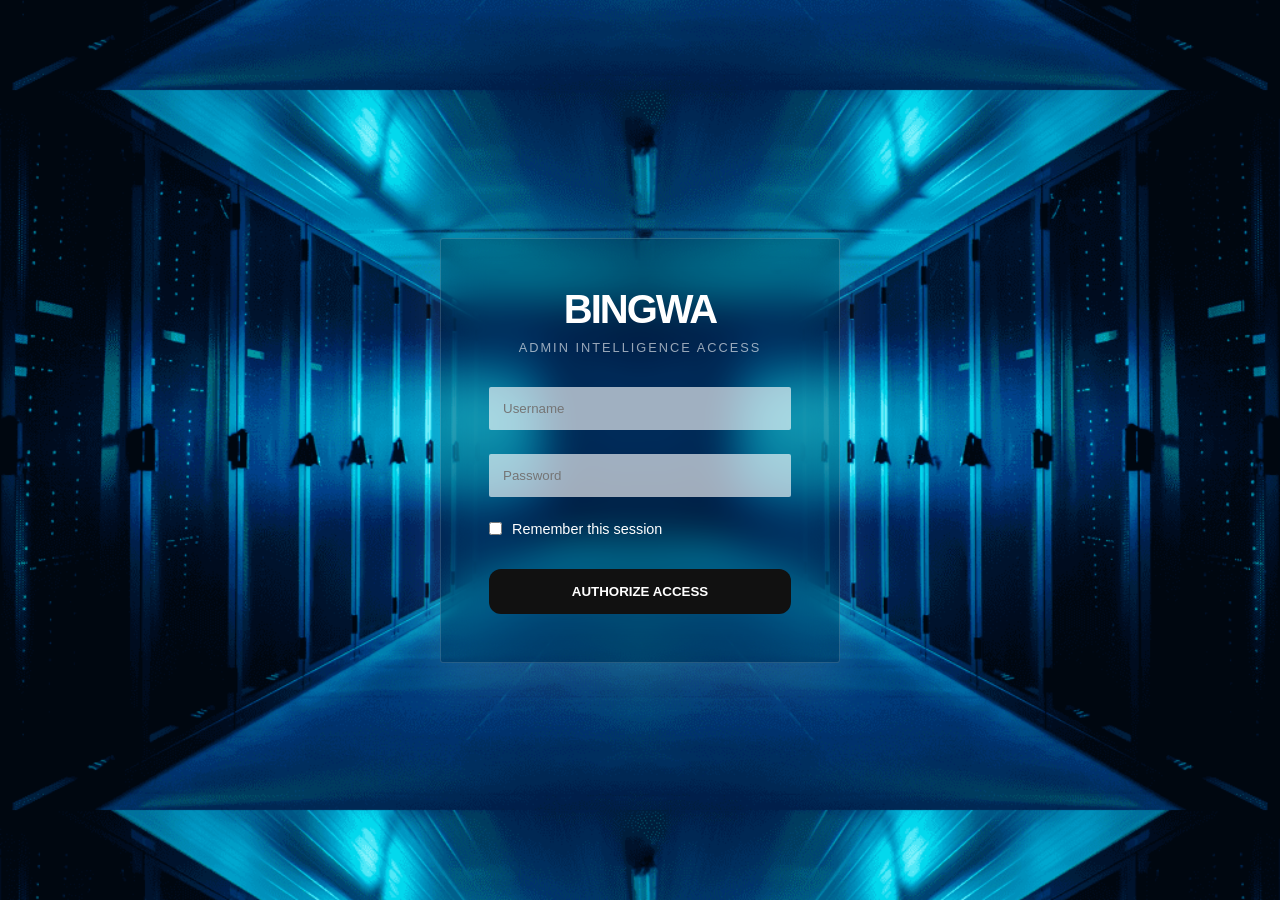
<file: index.html>
<!DOCTYPE html>
<html lang="en">
<head>
    <meta charset="UTF-8">
    <meta name="viewport" content="width=device-width, initial-scale=1.0">
    <title>Bingwa Sokoni | Admin Login</title>
    <link rel="shortcut icon" href="/assets/icons/icon.png" type="image/x-icon">
    <style>
        :root {
            --bg-pastel: #a5c3f7;
            --card-glass: rgba(255, 255, 255, 0.7);
            --accent-cyan: #00f2ff;
        }

        * { box-sizing: border-box; margin: 0; padding: 0; }

        body {
            font-family: 'Inter', sans-serif;
            background-color: var(--bg-pastel);
            height: 100vh;
            display: flex;
            justify-content: center;
            align-items: center;
            overflow: hidden;
            background-image: url(/assets/images/lp.webp);
            background-size: contain;
            background-position: center;

        }

        .login-card {
            background: rgba(0, 0, 0, 0.179);
            backdrop-filter: blur(20px);
            -webkit-backdrop-filter: blur(20px);
            padding: 3rem;
            border-radius: 3px;
            width: 100%;
            max-width: 400px;
            color: white;
            border: 1px solid rgba(255, 255, 255, 0.152);
            box-shadow: 0 20px 50px rgba(255, 255, 255, 0.1);
            text-align: center;
        }

        h1 {
            font-size: 2.5rem;
            font-weight: 900;
            letter-spacing: -2px;
            margin-bottom: 0.5rem;
        }

        p {
            font-size: 0.8rem;
            text-transform: uppercase;
            letter-spacing: 2px;
            opacity: 0.6;
            margin-bottom: 2rem;
        }

        .input-group {
            margin-bottom: 1.5rem;
            text-align: left;
        }

        input[type="text"], input[type="password"] {
            width: 100%;
            padding: 12px;
            border-radius: 2px;
            border: 2px solid transparent;
            background: rgba(255, 255, 255, 0.626);
            font-family: inherit;
            outline: none;
            transition: 0.2s;
        }

        input:focus {
            border-color: var(--accent-cyan);
            background: white;
        }

        .remember-me {
            display: flex;
            align-items: center;
            gap: 10px;
            font-size: 0.9rem;
            margin-bottom: 2rem;
            cursor: pointer;
        }

        .btn-login {
            width: 100%;
            background: #111;
            color: #fff;
            border: none;
            padding: 15px;
            border-radius: 12px;
            font-weight: 700;
            cursor: pointer;
            transition: 0.2s;
        }

        .btn-login:hover { background: #333; }

        .toast {
            position: fixed; top: 2rem; right: 2rem;
            padding: 15px 25px; border-radius: 5px;
            background: white; color: black;
            box-shadow: 0 10px 30px rgba(0,0,0,0.2);
            display: none;
            z-index: 1000;
        }

        .error { background: #ff4d4d; color: white; }
        .success { background: #ccff00; color: black; }
    </style>
</head>
<body>

<div class="login-card">
    <h1>BINGWA</h1>
    <p>Admin Intelligence Access</p>
    
    <div class="input-group">
        <input type="text" id="username" placeholder="Username">
    </div>
    <div class="input-group">
        <input type="password" id="password" placeholder="Password">
    </div>

    <label class="remember-me">
        <input type="checkbox" id="remember"> Remember this session
    </label>

    <button class="btn-login" id="login-btn">AUTHORIZE ACCESS</button>
</div>

<div id="toast" class="toast"></div>
<script src="/assets/js/utils.js"></script>

<script>
    document.getElementById('login-btn').addEventListener('click', async () => {
        const username = document.getElementById('username').value;
        const password = document.getElementById('password').value;
        const remember = document.getElementById('remember').checked;

        if (!username || !password) {
            showToast('error', 'Fields cannot be empty');
            return;
        }

        try {
            const response = await fetch(`${baseUrl}/admin/login`, {
                method: 'POST',
                headers: { 'Content-Type': 'application/json' },
                body: JSON.stringify({ username, password, remember })
            });

            const data = await response.json();

            if (data.status === 'success') {
                const expiry = remember ? 7 : 1;
                setCookie('id', data.id, expiry);
                setCookie('token', data.token, expiry);
                
                showToast('success', data.message);
                setTimeout(() => { window.location.href = '/portal'; }, 1000);
            } else {
                showToast('error', data.message);
            }
        } catch (err) {
            showToast('error', 'Neural link failed. Check local server.');
        }
    });

    document.addEventListener('DOMContentLoaded', ()=>{
        function silentLogin(){
            const uid = getCookie('id')
            const token = getCookie('token')
            if(uid && token){
            const payload = {
                'id':uid,
                'token':token
            }
            fetch(`${baseUrl}/api/auth/admin?id=${uid}&token=${token}`)
            .then(r=>r.json())
            .then(data=>{
                if(data.status == 'success'){
                    window.location.href = '/portal'
                } else{
                    showToast(data.status, data.message)
                }
            })
        } else{
            return
        }
        }

        silentLogin()
    })

</script>

</body>
</html>
</file>
<file: portal/styles.css>
:root {
    --bg-pastel: #a5c3f7;
    --card-glass: rgba(255, 255, 255, 0.7);
    --dark-footer: #0a0a0a;
    --accent-cyan: #00f2ff;
    --status-green: #ccff00;
    --status-red: #ff4d4d;
    --status-orange: #ffb800;
}

* { box-sizing: border-box; margin: 0; padding: 0; }

body {
    font-family: 'Inter', sans-serif;
    background-color: #a8c4f6;
    color: #000;
    overflow-x: hidden;
    background-blend-mode: multiply;
    display: flex;
    flex-direction: column;
    min-height: 100vh;
    background-image: url(/assets/images/lp.webp);
    background-attachment: fixed;
    background-position: center;
    background-size: cover;
}

.tour-header {
    padding: 6rem 5% 2rem 5%;
    max-width: 1600px;
    margin: 0 auto;
    width: 100%;
    color: white;
}

.tour-header span {
    font-size: 0.8rem;
    font-weight: 700;
    letter-spacing: 2px;
    text-transform: uppercase;
    opacity: 0.6;
    display: block;
}

.tour-header h1 {
    font-size: clamp(3rem, 8vw, 6rem);
    font-weight: 900;
    letter-spacing: -3px;
    line-height: 1;
}

.layout-wrapper {
    display: grid;
    grid-template-columns: 1fr 1fr;
    gap: 30px;
    padding: 0 5% 6rem 5%;
    max-width: 1600px;
    margin: 0 auto;
    width: 100%;
}

.ad-section {
    display: flex;
    flex-direction: column;
    gap: 20px;
    position: sticky;
    top: 20px;
    height: fit-content;
}

.ad-card {
    background: rgba(255, 255, 255, 0.434);
    border: 1px dashed rgba(0, 0, 0, 0.2);
    border-radius: 15px;
    padding: 20px;
    text-align: center;
    min-height: 300px;
    display: flex;
    flex-direction: column;
    justify-content: center;
    align-items: center;
    position: relative;
}

.ad-card h4 {
    font-size: 0.7rem;
    text-transform: uppercase;
    letter-spacing: 1px;
    opacity: 0.4;
    margin-bottom: 10px;
}

.ad-card .promo-text {
    font-weight: 800;
    font-size: 1.2rem;
    line-height: 1.2;
}

.main-content {
    width: 100%;
}

#plans-container {
    display: flex;
    flex-direction: column;
    gap: 12px;
    width: 100%;
}

.plan-card {
    background: rgba(136, 134, 134, 0.11);
    backdrop-filter: blur(20px);
    -webkit-backdrop-filter: blur(20px);
    padding: 1.5rem 2rem;
    border-radius: 10px;
    display: grid;
    grid-template-columns: 1fr auto;
    align-items: center;
    gap: 20px;
    border: 1px solid rgba(255,255,255,0.4);
    transition: 0.3s cubic-bezier(0.2, 1, 0.3, 1);
}

.plan-card:hover {
    transform: scale(1.01);
    background: rgba(255, 255, 255, 0.145);
}

.plan-details {
    display: flex;
    flex-direction: column;
}

.plan-actions {
    display: flex;
    align-items: center;
    gap: 16px;
}

.btn-ticket {
    background: #111;
    color: #fff;
    border: none;
    padding: 12px 24px;
    border-radius: 12px;
    font-weight: 700;
    font-size: 0.9rem;
    cursor: pointer;
    display: flex;
    align-items: center;
    gap: 8px;
    transition: 0.2s;
}
.active{
    background-color: rgba(0, 255, 0, 0.468) !important;
    color: #000 !important;
}

.inactive{
    background-color: rgba(255, 0, 0, 0.468) !important;
    color: #ffffff !important;
}

.btn-ticket:hover { background: #333; }

footer {
    background: var(--dark-footer);
    color: #fff;
    padding: 5rem 8% 2rem 8%;
    margin-top: auto;
}

.footer-grid {
    display: grid;
    grid-template-columns: 1.5fr 1fr 1fr 1.5fr;
    gap: 40px;
    max-width: 1400px;
    margin: 0 auto;
}

.footer-brand h2 {
    font-size: 1.5rem;
    font-weight: 900;
    margin-bottom: 1.5rem;
    display: flex;
    align-items: center;
    gap: 10px;
}

.footer-brand p {
    font-size: 0.9rem;
    line-height: 1.6;
    opacity: 0.5;
    max-width: 300px;
}

.footer-col h4 {
    font-size: 0.8rem;
    text-transform: uppercase;
    letter-spacing: 2px;
    margin-bottom: 1.5rem;
    opacity: 0.8;
}

.footer-col ul { list-style: none; }
.footer-col ul li {
    margin-bottom: 10px;
    font-size: 0.9rem;
    opacity: 0.5;
    cursor: pointer;
    transition: 0.2s;
}

.footer-col ul li:hover { opacity: 1; color: var(--accent-cyan); }

.register-box {
    display: flex;
    flex-direction: column;
    gap: 10px;
}

.register-box input {
    background: #1a1a1a;
    border: 1px solid #333;
    padding: 12px;
    border-radius: 8px;
    color: #fff;
    font-family: inherit;
}

.btn-subscribe {
    background: #1d353b;
    color: var(--accent-cyan);
    border: 1px solid rgba(0, 242, 255, 0.3);
    padding: 12px;
    border-radius: 8px;
    font-weight: 700;
    cursor: pointer;
    transition: 0.2s;
}

.btn-subscribe:hover { background: var(--accent-cyan); color: #000; }

#payment-modal {
    position: fixed;
    inset: 0;
    background: rgba(0,0,0,0.85);
    backdrop-filter: blur(10px);
    display: none;
    align-items: center;
    justify-content: center;
    z-index: 9999;
}

.modal-content {
    background: #fff;
    padding: 3rem;
    border-radius: 10px;
    width: 90%;
    max-width: 450px;
    text-align: center;
}

.modal-content input {
    width: 100%;
    padding: 1.2rem;
    border: 2px solid #f0f0f0;
    border-radius: 15px;
    font-size: 1.2rem;
    text-align: center;
    font-weight: 700;
    margin-bottom: 1.5rem;
}

.toast {
    position: fixed; top: 2rem; right: 2rem;
    padding: 10px 20px; border-radius: 2px;
    background: #fff; color: #000;
    box-shadow: 0 10px 30px rgba(0,0,0,0.2);
    z-index: 100000000000000;
    display: none;
    flex-direction: row;
    gap: 5px;
    justify-content: center;
    align-items: center;
}

.info{ background: rgb(133, 133, 238) !important; color: white !important; }
.success{ background: rgb(0, 255, 157) !important; }
.error{ background: rgb(255, 123, 0) !important; }

.loader {
    width: 100%; background: #00000067; height: 100%; padding: 10px;
    position: fixed; top: 0; left: 0; right: 0; z-index: 100000;
    display: none; justify-content: center; align-items: center;
}

.loader-inner {
    flex-direction: column; gap: 5px; width: 95%; display: flex;
    justify-content: center; align-items: center; background: white;
    max-width: 300px; padding: 20px; border-radius: 5px;
}

.spinner {
    width: 50px; aspect-ratio: 1; border-radius: 50%;
    border: 4px solid #44444437; border-bottom: 4px solid black;
    animation: rotate 1s linear infinite;
}

@keyframes rotate { to { rotate: 360deg; } }

#time {
    display: inline-block; background: rgb(255, 0, 0); color: white;
    padding: 2px 8px; margin-top: 10px !important;
}

.plan-card input, .plan-card select {
    padding: 5px 10px; outline: none; border: 2px solid rgb(54, 195, 255);
    margin: 5px 0; flex-grow: 1; cursor: pointer;
    background: #0000;
    color: white;
}

.active { background: rgb(132, 255, 132); color: rgb(255, 255, 255) !important; }
.inactive { background: red; color: white; }
.new { background: rgb(250, 178, 167) !important; border: 2px solid red !important; }

@media (max-width: 1200px) { .layout-wrapper { grid-template-columns: 1fr; } }
@media (max-width: 600px) {
    .plan-card { grid-template-columns: 1fr; }
    .plan-actions { width: 100%; justify-content: space-between; }
}
option{
    background: black;
}
</file>
